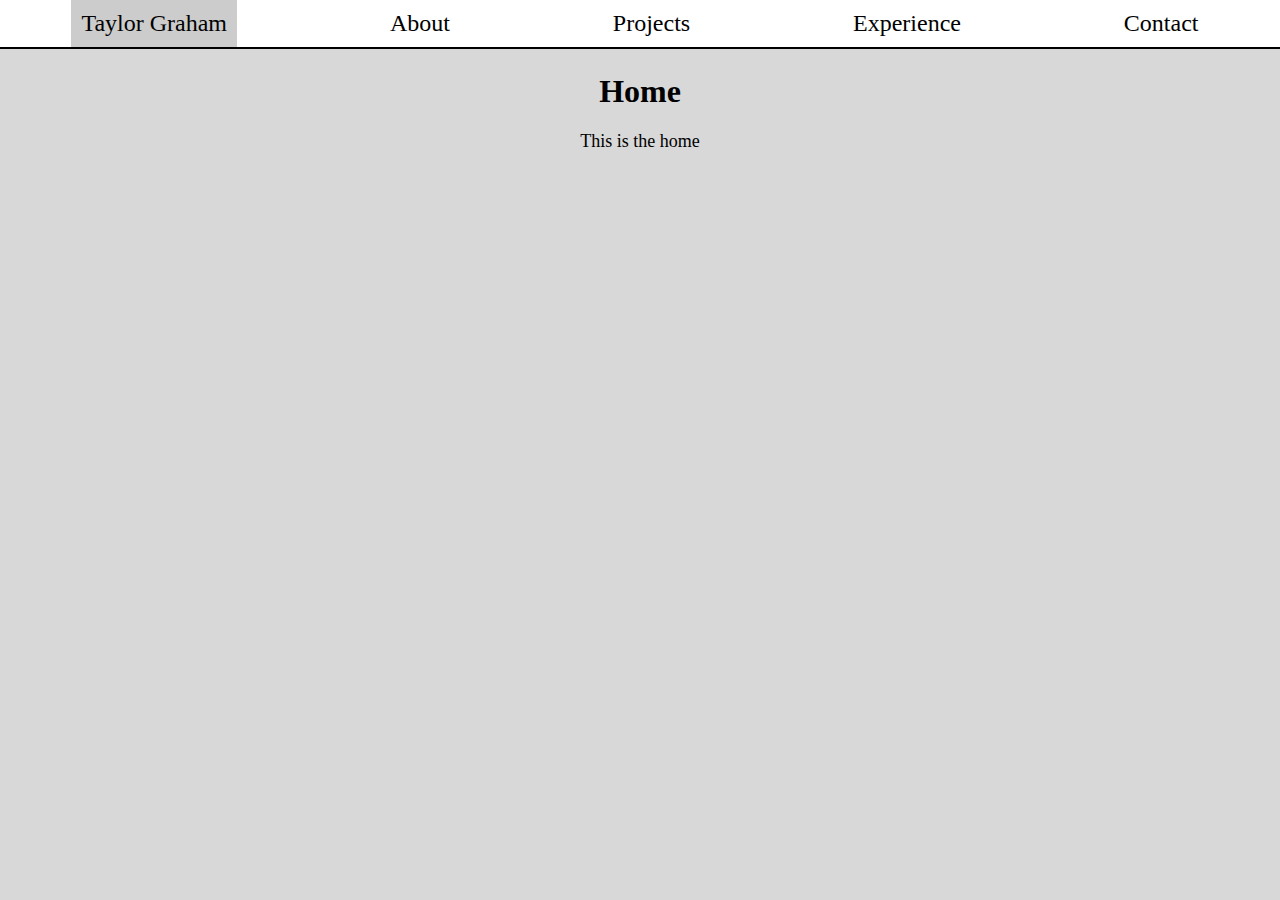
<file: index.html>
<!DOCTYPE html>
<html lang="en">
<head>
    <meta charset="UTF-8">
    <meta name="viewport" content="width=device-width, initial-scale=1.0">
    <script src="script.js" defer></script>
    <link href="tabs.css" rel="stylesheet">
    <title>Document</title>
</head>
<body>
    <ul class="tabs">
        <li data-tab-target="#home" class="active tab">Taylor Graham</li>
        <li data-tab-target="#about" class="tab">About</li>
        <li data-tab-target="#projects" class="tab">Projects</li>
        <li data-tab-target="#experience" class="tab">Experience</li>
        <li data-tab-target="#contact" class="tab">Contact</li>
    </ul>

    <div class="tab-content">
        <div id="home" data-tab-content class="active">
            <h1 class="center">Home</h1>
            <p class="centerBody">This is the home</p>
        </div>
        <div id="about" data-tab-content>
            <h1 class="center">About</h1>
            <p class="centerBody">Hello everyone! My name is Taylor Graham and I am a student at LSU studying Computer Science with a Concentration in Cybersecurity.</p>
        </div>
        <div id="projects" data-tab-content>
            <h1 class="center">Projects</h1>
            <h2 class=center>Tiger Dorm Defender Website</h2>
            <a class="linkPage" href="https://github.com/owengaspard/dormDefender">Tiger Dorm Defender Github</a>
            <p class="centerBody">My team and I were tasked with creating a program that would allow students who lost their Tiger Card to be able to unlock their dorm rooms remotely. We designed a website that allowed for the students to input their dorm, LSU ID, password, and a security question to be able to "unlock" their dorm room. The project was completed with React and Tailwind as well as used Mongoose for the database to store information. The website is also mobile friendly.</p>
            <div class="scroll-container">
                <img class="img" src="Images\mainpage.png" alt="mainpage">
                <img class="img" src="Images\dropdown.png" alt="dropdown">
                <img class="img" src="Images\login.png" alt="login">
                <img class="img" src="Images\register.png" alt="register">
                <img class="img" src="Images\about.png" alt="about">
            </div>
        </div>
        <div id="experience" data-tab-content>
            <h1 class="center">Experience</h1>
            <p class="centerBody">I worked at VeraPro from February 2024 until August 2024 as a IT Summer Intern. On the job I imaged devices, maintained quality control, troubleshooted technological issues, and performed various repairs on device hardware.</p>
        </div>
        <div id="contact" data-tab-content>
            <h1 class="center">Contact Me</h1>
            <p class="centerBody">tgrah22@lsu.edu</p>
        </div>
    </div>
</body>
</html>
</file>
<file: tabs.css>
[data-tab-content] {
    display: none;
}

.active[data-tab-content] {
    display: block;
}

body {
    padding: 0%;   
    margin: 0%;
    background-color: #d8d8d8;
}

.taylor {
    font-size: x-large;
    padding: 0;
    margin-top: .75%;
    margin-right: 0%;
    background-color: white;
}

.tabs {
    display: flex;
    justify-content: space-around;
    list-style-type: none;
    padding: 0;
    margin-top: 0%;
    border-bottom: 2px solid black;
    background-color: white;
    font-size: x-large;
}

.tab {
    cursor: pointer;
    padding: 10px;
}

.tab.active {
    background-color: #CCC;
}

.tab:hover {
    background-color: #AAA;
}

.tab-content {
    margin-left: 20px;
    margin-right: 20px;
}

.center {
    text-align: center;
}

.centerBody {
    text-align: center;
    font-size: large;
    margin-left: 15%;
    margin-right: 15%;
}

.linkPage {
    font-size: large;
    font-weight: bold;
    margin-left: 42%;
}

div.scroll-container {
    background-color: white;
    overflow: auto;
    white-space: nowrap;
    padding: 10px;
    margin-right: 15%;
    margin-left: 15%;
    border: 5px black solid;
}

div.scroll-container img {
    padding: 10px;
}

.img {
    height: 500px;
    width: 600px;
}
</file>
<file: Images/tabs.css>
[data-tab-content] {
    display: none;
}

.active[data-tab-content] {
    display: block;
}

body {
    padding: 0%;   
    margin: 0%;
    background-color: #d8d8d8;
}

.taylor {
    font-size: x-large;
    padding: 0;
    margin-top: .75%;
    margin-right: 0%;
    background-color: white;
}

.tabs {
    display: flex;
    justify-content: space-around;
    list-style-type: none;
    padding: 0;
    margin-top: 0%;
    border-bottom: 2px solid black;
    background-color: white;
    font-size: x-large;
}

.tab {
    cursor: pointer;
    padding: 10px;
}

.tab.active {
    background-color: #CCC;
}

.tab:hover {
    background-color: #AAA;
}

.tab-content {
    margin-left: 20px;
    margin-right: 20px;
}

.center {
    text-align: center;
}

.centerBody {
    text-align: center;
    font-size: large;
    margin-left: 15%;
    margin-right: 15%;
}

div.scroll-container {
    background-color: white;
    overflow: auto;
    white-space: nowrap;
    padding: 10px;
    margin-right: 15%;
    margin-left: 15%;
    border: 5px black solid;
}

div.scroll-container img {
    padding: 10px;
}

.img {
    height: 500px;
    width: 600px;
}
</file>
